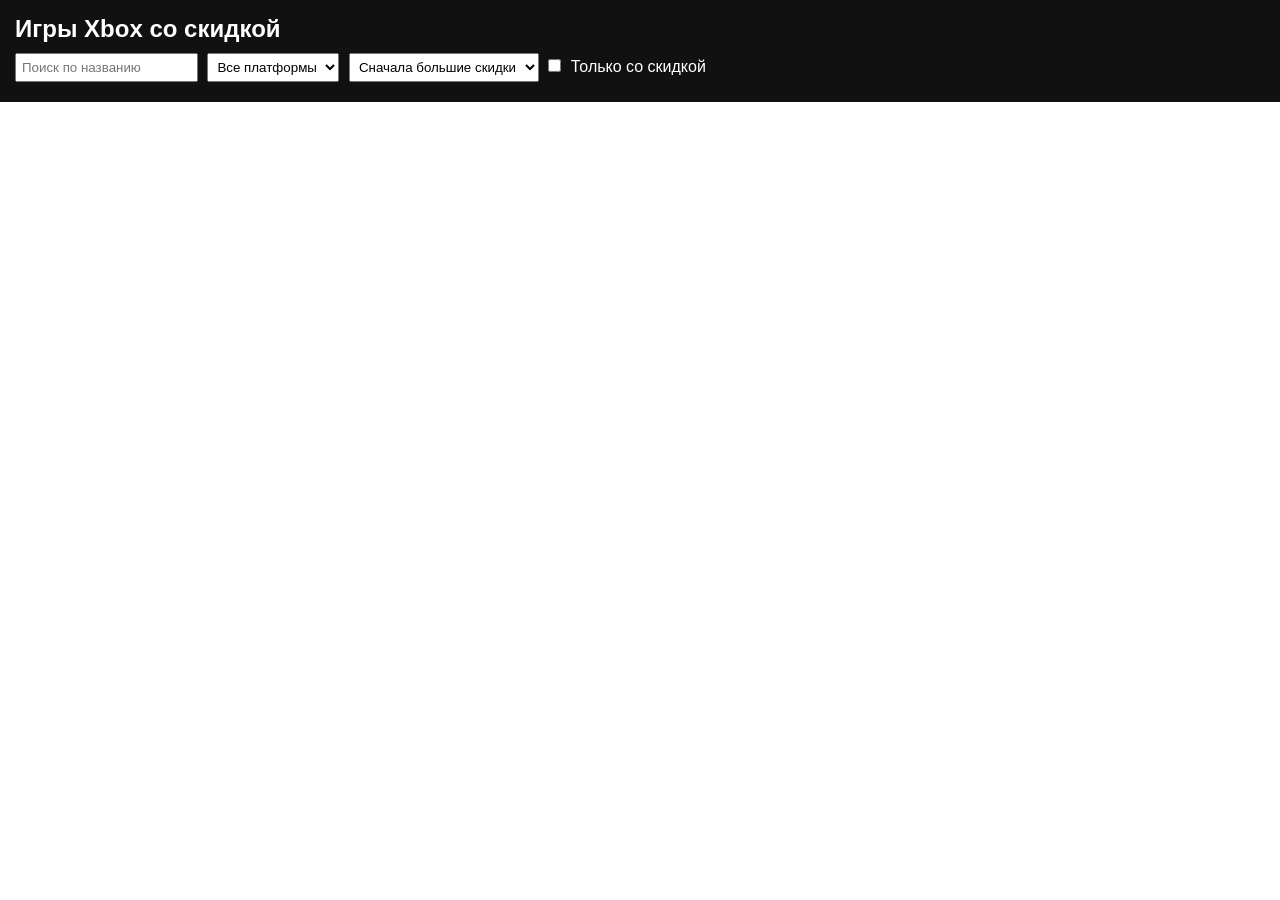
<file: index.html>
<!DOCTYPE html>
<html lang="ru">
<head>
<meta charset="UTF-8">
<meta name="viewport" content="width=device-width, initial-scale=1">
<title>Каталог игр Xbox</title>
<link rel="stylesheet" href="style.css">
</head>
<body>

<header class="header">
  <h1>Игры Xbox со скидкой</h1>
  <div class="filters">
    <input type="text" id="search" placeholder="Поиск по названию">
    <select id="platformFilter">
      <option value="">Все платформы</option>
      <option value="XboxOne">Xbox One</option>
      <option value="XboxSeriesX">Xbox Series X</option>
    </select>
    <select id="sort">
      <option value="discount">Сначала большие скидки</option>
      <option value="cheap">Сначала дешёвые</option>
      <option value="expensive">Сначала дорогие</option>
      <option value="rating">По рейтингу</option>
    </select>
    <label><input type="checkbox" id="onlyDiscount"> Только со скидкой</label>
  </div>
</header>

<main>
  <div id="games" class="grid"></div>
  <div id="pagination" class="pagination"></div>
</main>

<script src="catalog.js"></script>
</body>
</html>
</file>
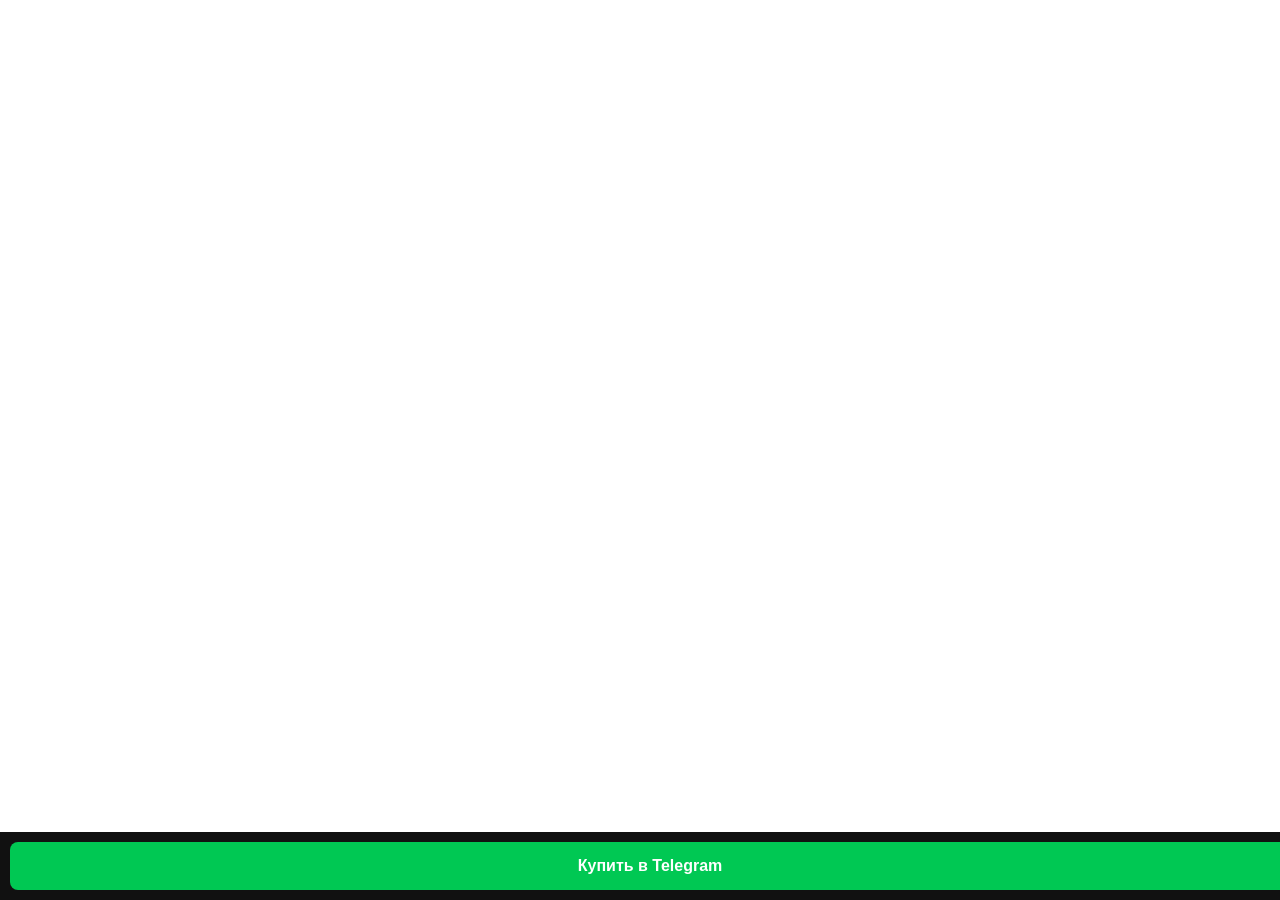
<file: game.html>
<!DOCTYPE html>
<html lang="ru">
<head>
<meta charset="UTF-8">
<meta name="viewport" content="width=device-width, initial-scale=1">
<title>Игра</title>
<link rel="stylesheet" href="style.css">
<meta property="og:title">
<meta property="og:description">
<meta property="og:image">
</head>
<body>

<div id="game"></div>

<div class="fixed-buy">
  <a id="buyBtn" target="_blank">Купить в Telegram</a>
</div>

<script src="game.js"></script>
</body>
</html>
</file>
<file: style.css>
body { font-family: Arial, sans-serif; margin:0; padding:0; }
.header { padding: 15px; background:#111; color:white; }
.header h1 { margin:0 0 10px 0; font-size:1.5em; }
.filters input, .filters select { margin:0 5px 5px 0; padding:5px; }
.grid { display:grid; grid-template-columns: repeat(auto-fill,minmax(180px,1fr)); gap:15px; padding:15px; }
.card { display:block; text-decoration:none; color:#000; border:1px solid #ccc; border-radius:5px; overflow:hidden; }
.card img { width:100%; display:block; }
.card-body { padding:5px; }
.discount { color:red; font-weight:bold; }
.price { font-weight:bold; }
.old-price { text-decoration: line-through; color:#888; }
.pagination { text-align:center; padding:10px; }
.pagination button { margin:2px; padding:5px 10px; }
.fixed-buy { position:fixed; bottom:0; width:100%; background:#111; padding:10px; }
.fixed-buy a { display:block; text-align:center; background:#00c853; padding:15px; border-radius:8px; color:white; font-weight:bold; }
.game-page { display:flex; flex-direction:column; align-items:center; padding:15px; }
.game-page img { max-width:300px; width:100%; margin-bottom:15px; }
.info { max-width:400px; width:100%; }
.discount-big { color:red; font-weight:bold; font-size:1.2em; }
.price-big { font-weight:bold; font-size:1.2em; }
</file>
